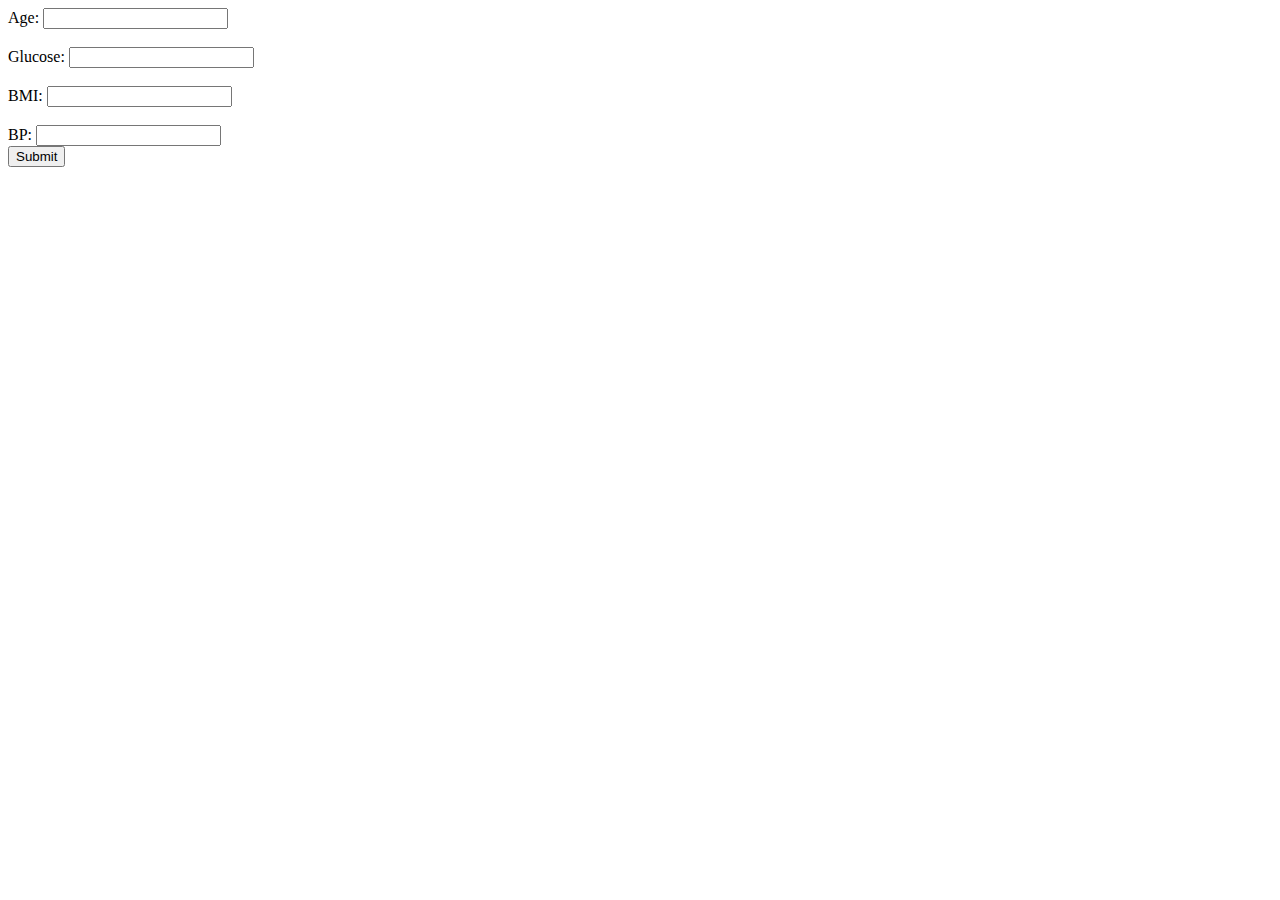
<file: templates/index.html>
<html>
<head>
    <title>AKSHAT</title>
    <script
			  src="https://code.jquery.com/jquery-3.3.1.min.js"
			  integrity="sha256-FgpCb/KJQlLNfOu91ta32o/NMZxltwRo8QtmkMRdAu8="
			  crossorigin="anonymous"></script>
    </head>
<body>
    <form id="test">
    Age: 
        <input type = "number" name = "age" />
        <br><br>
        
    Glucose:
        <input type = "number" name = "glucose" />
        <br><br>
        
    BMI:
        <input type = "number" name = "bmi" /> <br><br>
        
    BP:
        <input type = "number" name = "bp" /> <br>
        <input type = "submit" />  
    </form>
    <div id="qwer"></div>
    <script type="application/javascript">
       (function() {
	function toJSONString( form ) {
		var obj = {};
		var elements = form.querySelectorAll( "input, select, textarea" );
		for( var i = 0; i < elements.length; ++i ) {
			var element = elements[i];
			var name = element.name;
			var value = element.value;

			if( name ) {
				obj[ name ] = value;
			}
		}

		return JSON.stringify( obj );
	}

	document.addEventListener( "DOMContentLoaded", function() {
		var form = document.getElementById( "test" );
		form.addEventListener( "submit", function( e ) {
			e.preventDefault();
			var json = "["+toJSONString( this )+"]";
            console.log(json);
			$.ajax({
            type : "POST",
            url : "http://127.0.0.1:12345/predict",
            data : json,
            success : function(response){
                $("#qwer").html(response.prediction);
            },
            dataType : "json",
            contentType : "application/json"
        });

		}, false);

	});

})();
    </script>
</body>

</html>
</file>
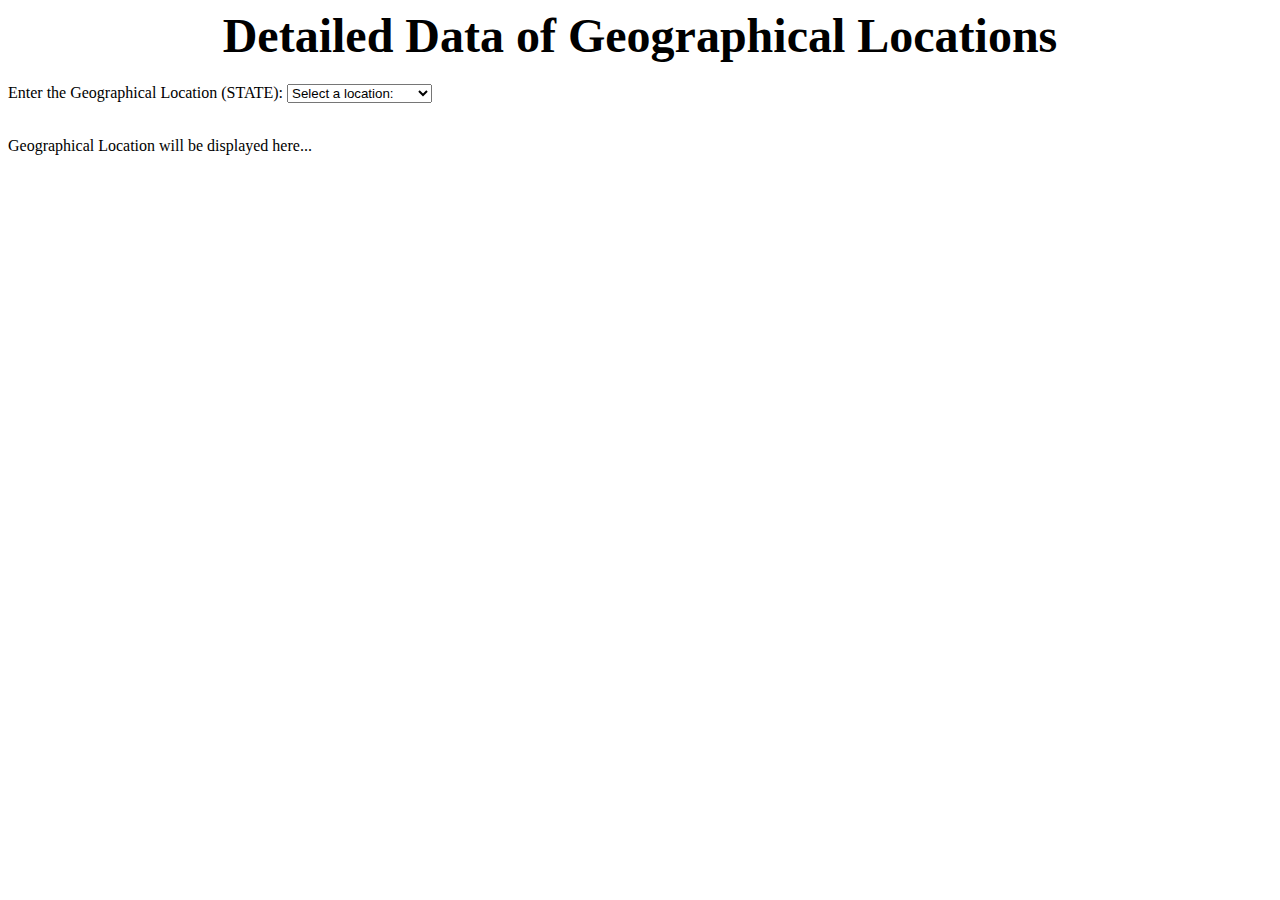
<file: geo.html>
<html>
<head> <title> Location Details</title>
<style>
table,th,td {
  border : 1px solid black;
  border-collapse: collapse;
}
th,td {
  padding: 5px;
}
</style>
</head>
<body>
    
    
<h1><center><b><font size = 24, face = "verdana"> Detailed Data of Geographical Locations </font></b></center></h1>
    
    <form>
    Enter the Geographical Location (STATE):  
      <select name = "locations" onchanges = "showLocation(this.value)">
        <option value = "">Select a location:  </option>
        <option value = "Madhya Pradesh">Madhya Pradesh</option>
        <option value = "Maharasthra">Maharasthra</option>
        <option value = "Goa">Goa</option>
        <option value = "Tamil Nadu">Tamil Nadu</option>
        <option value = "Kerala">Kerala</option>
        <option value = "Uttar Pradesh">Uttar Pradesh</option>
        <option value = "Rajasthan">Rajasthan</option>
        <option value = "Gujarat">Gujarat</option>
        <option value = "Punjab">Punjab</option>
        <option value = "West Bengal">West Bengal</option>
        <option value = "Orrisa">Orrisa</option>
        <option value = "Jharkhand">Jharkhand</option>
        <option value = "Karnataka">Karnataka</option>
          <option value = "Andhra Pradesh">Andhra Pradesh</option>
          <option value = "Assam">Assam</option>
          <option value = "Telangana">Telangana</option>
          <option value = "Arunachal Pradesh">Arunachal Pradesh</option>
          <option value = "Sikkim">Sikkim</option>
          <option value = "Jammu and Kashmir">Jammu and Kashmir</option>
          <option value = "Bihar">Bihar</option>
          <option value = "Delhi">Delhi</option>
          <option value = "Haryana">Haryana</option>
          <option value = "Chhattisgarh">Chhattisgarh</option>
          <option value = "Mizoram">Mizoram</option>
          
          
              
     </select>
    
        
    </form>
    <br>
    <div id = "txtHint"> Geographical Location will be displayed here... </div>   
    
        
<script>
function showLocation(str) {
  var xhttp;    
  if (str == "") {
    document.getElementById("txtHint").innerHTML = "";
    return;
  }
  xhttp = new XMLHttpRequest();
  xhttp.onreadystatechange = function() {
    if (this.readyState == 4 && this.status == 200) {
      document.getElementById("txtHint").innerHTML = this.responseText;
    }
  }; 
  xhttp.open("GET", "Loca.xml", true);
  xhttp.send();
}
    a
  function myFunction(xml) {
  var i;
  var xmlDoc = xml.responseXML;
  var table="<tr><th>Artist</th><th>Title</th></tr>";
  var x = xmlDoc.getElementsByTagName("CD");
  for (i = 0; i <x.length; i++) { 
    table += "<tr><td>" +
    x[i].getElementsByTagName("ARTIST")[0].childNodes[0].nodeValue +
    "</td><td>" +
    x[i].getElementsByTagName("TITLE")[0].childNodes[0].nodeValue +
    "</td></tr>";
  }
</body>
</html>
</file>
